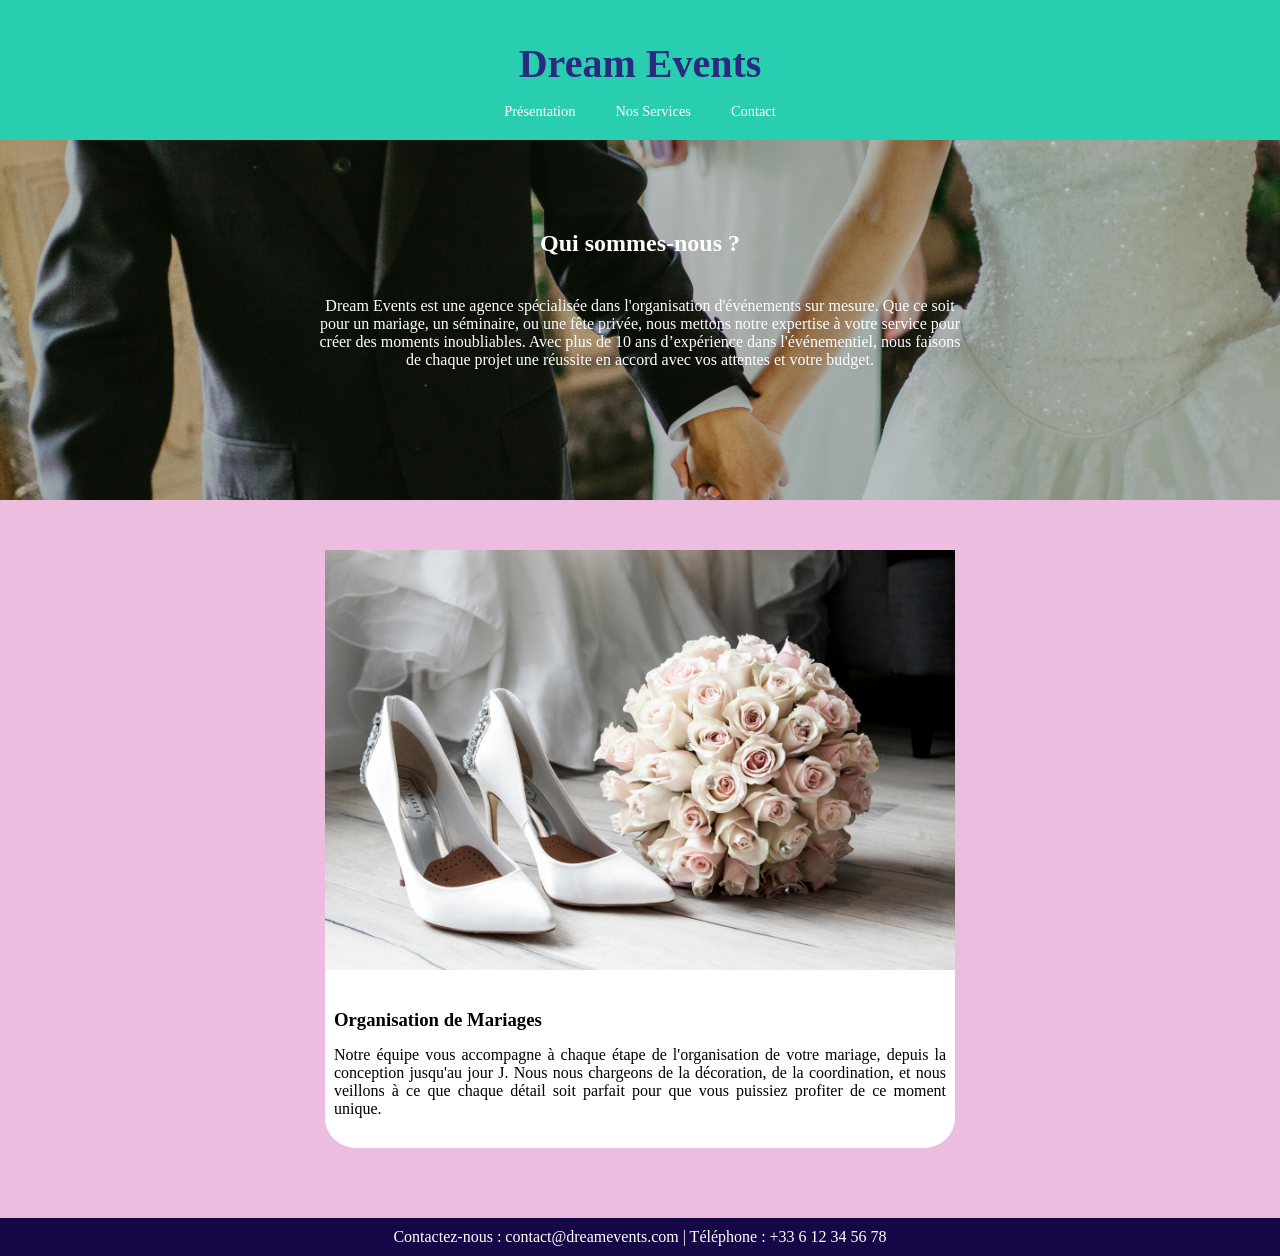
<file: index.html>
<!DOCTYPE html>
<html lang="fr">

<head>
    <meta charset="UTF-8">
    <meta name="viewport" content="width=device-width, initial-scale=1.0">
    <title>Agence Événementielle</title>
    <link rel="stylesheet" href="./style.css">
    <link
        href="https://fonts.googleapis.com/css2?family=Playfair+Display:wght@400;700&family=Roboto:wght@400;500&display=swap"
        rel="stylesheet">
</head>

<body>
    <header>
        <h1>Dream Events</h1>
        <nav>
            <ul>
                <li><a href="#presentation">Présentation</a></li>
                <li><a href="#services">Nos Services</a></li>
                <li><a href="#contact">Contact</a></li>
            </ul>
        </nav>
    </header>


    <section id="presentation" class="presentation">
        <h2>Qui sommes-nous ?</h2>
        <p>
            Dream Events est une agence spécialisée dans l'organisation d'événements sur mesure. Que ce soit pour un
            mariage, un séminaire, ou une fête privée, nous mettons notre expertise à votre service pour créer des
            moments inoubliables. Avec plus de 10 ans d’expérience dans l'événementiel, nous faisons de chaque projet
            une réussite en accord avec vos attentes et votre budget.
        </p>
    </section>

    <section id="services">
        <div class="service-card">
            <img src="./images/hero.jpg" alt="Service événementiel" class="image">
            <div class="service-content">
                <h3>Organisation de Mariages</h3>
                <p>
                    Notre équipe vous accompagne à chaque étape de l'organisation de votre mariage, depuis la conception
                    jusqu'au jour J. Nous nous chargeons de la décoration, de la coordination, et nous veillons à ce que
                    chaque détail soit parfait pour que vous puissiez profiter de ce moment unique.
                </p>
            </div>
        </div>
    </section>

    <footer id="contact">
        <p>Contactez-nous : contact@dreamevents.com | Téléphone : +33 6 12 34 56 78</p>
    </footer>
</body>

</html>
</file>
<file: style.css>
*{
    margin: 0px;
    padding: 0px;
    box-sizing: border-box;
}

header{
    background-color: rgb(41, 206, 176);
    text-align: center;
    padding-bottom: 20px;
}

h1{
    padding-top: 40px;
    padding-bottom: 15px;
    font-size: 40px;
    color: rgb(43, 42, 129);
}

ul {
    list-style: none;
    display: flex;
    gap: 40px;
    margin: 0;
    padding: 0;
    justify-content: center;
}

a {
    color: white;
    text-decoration: none;
    font-size: 0.9em;
}


#presentation{
    height: 40vh;
    background: url(./images/married.jpg);
    background-size: cover;
    background-attachment: fixed;
    text-align: center;
}

#presentation h2{
    padding-top: 90px;
    padding-bottom: 40px;
    color: white;
}

#presentation p{
    margin: auto;
    color: white;
    width: 650px;
}

#services{
    background-color: rgb(237, 189, 224);
    text-align: center;
    padding-top: 50px;
    padding-bottom: 70px;

}

.image{
    width: 70vh;
}

.service-card{
    background-color: white;
    width: 70vh;
    margin: auto;
    border-radius: 5%;
}

.service-content h3{
    margin-top: 35px;
    margin-bottom: 15px;
}

.service-content p{
    margin: auto;
    width: 68vh;
    text-align: justify;
    padding-bottom: 30px;
}

.service-content h3{ 
    text-align: left;
    padding-left: 9px;
}

#contact{
    background-color: rgb(22, 7, 70);
    color: white;
    text-align: center;
    padding: 10px;
}
</file>
